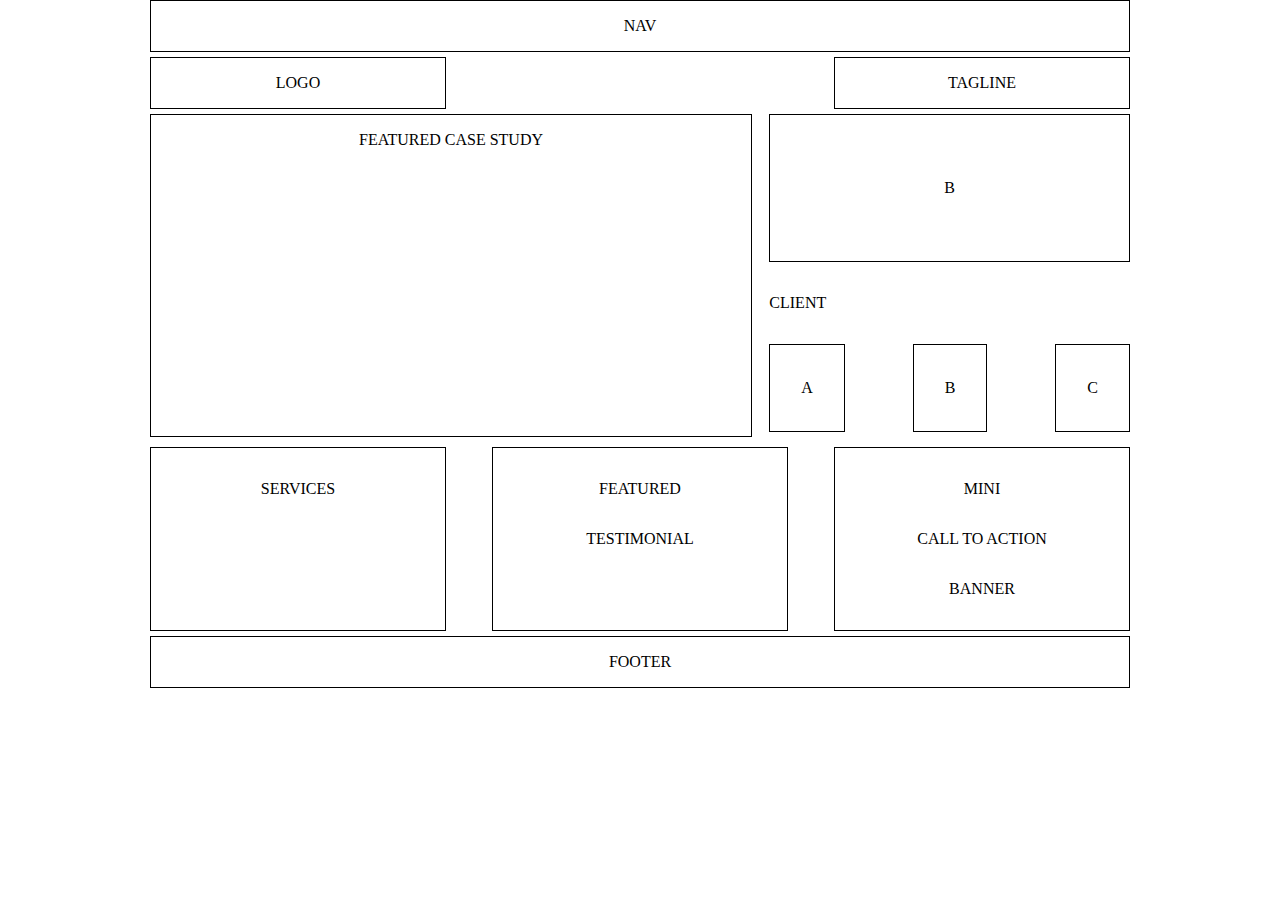
<file: 14flex.html>
<!DOCTYPE html>
<html lang="en">

<head>
  <meta charset="UTF-8">
  <meta http-equiv="X-UA-Compatible" content="IE=edge">
  <meta name="viewport" content="width=device-width, initial-scale=1.0">
  <title>Wireframe using flex</title>
  <link rel="stylesheet" href="../">
  <link rel="stylesheet" href="14css.css">
</head>

<body class="element">
  <nav>Nav</nav>

  <div class="flexcontainer">
    <div>Logo</div>
    <div> Tagline</div>
  </div>
  <div class="flex">
    <section class="main border-box">Featured Case study</section>
    <section>
      <div class="blk1 border-box">b</div>
      <div class="client">
        <p>Client</p>
      </div>
      <div class="flex">
        <div class="g1">a</div>
        <div class="g2">b</div>
        <div class="g3">c</div>
      </div>
    </section>

  </div>
  <div class="flexcontainer">
    <div>
      <p>Services</p>
    </div>
    <div>
      <p>Featured <br>Testimonial</p>
    </div>
    <div>
      <p>Mini <br>Call To Action <br>Banner</p>
    </div>
  </div>
  <footer>footer</footer>
</body>

</html>
</file>
<file: 14css.css>
body{
  width: 100vw;
  height: 100vh;
  margin: 0;
  text-transform: uppercase;
}
.element{
  width: 980px;
  line-height: 50px;
  margin: 0 auto;
  text-align: center;
}
.border-box{
  border: 1px solid #000000;
}
Nav{
  margin-bottom: 5px;
  border: solid 1px;
}

.flexcontainer {
  display: flex;
  justify-content: space-between;
}
.flexcontainer > div {
  width: 30%;
  margin-bottom: 5px;
 border: solid 1px #000000;
}

.main {
  width: 600px;
  height: 321px;
  margin-bottom: 10px;
}

.blk1 {
 padding: 48px 174px;
}
.flex {
  display: flex;
  justify-content: space-between;
}
.flex > div {
 margin-bottom: 5px;
 border: 1px solid #000000;
}
.aside {
 width: 36%;
 height: 317px;
}
.blk2 {
 width: 50px;
 height: 200px;
 text-align: left;
}
.g1, .g2,.g3{
 padding: 18px 31px;
}
footer {
  height:50px ;
  border: solid 1px #000000 ;
}
.client{
  text-align: left;
}
</file>
